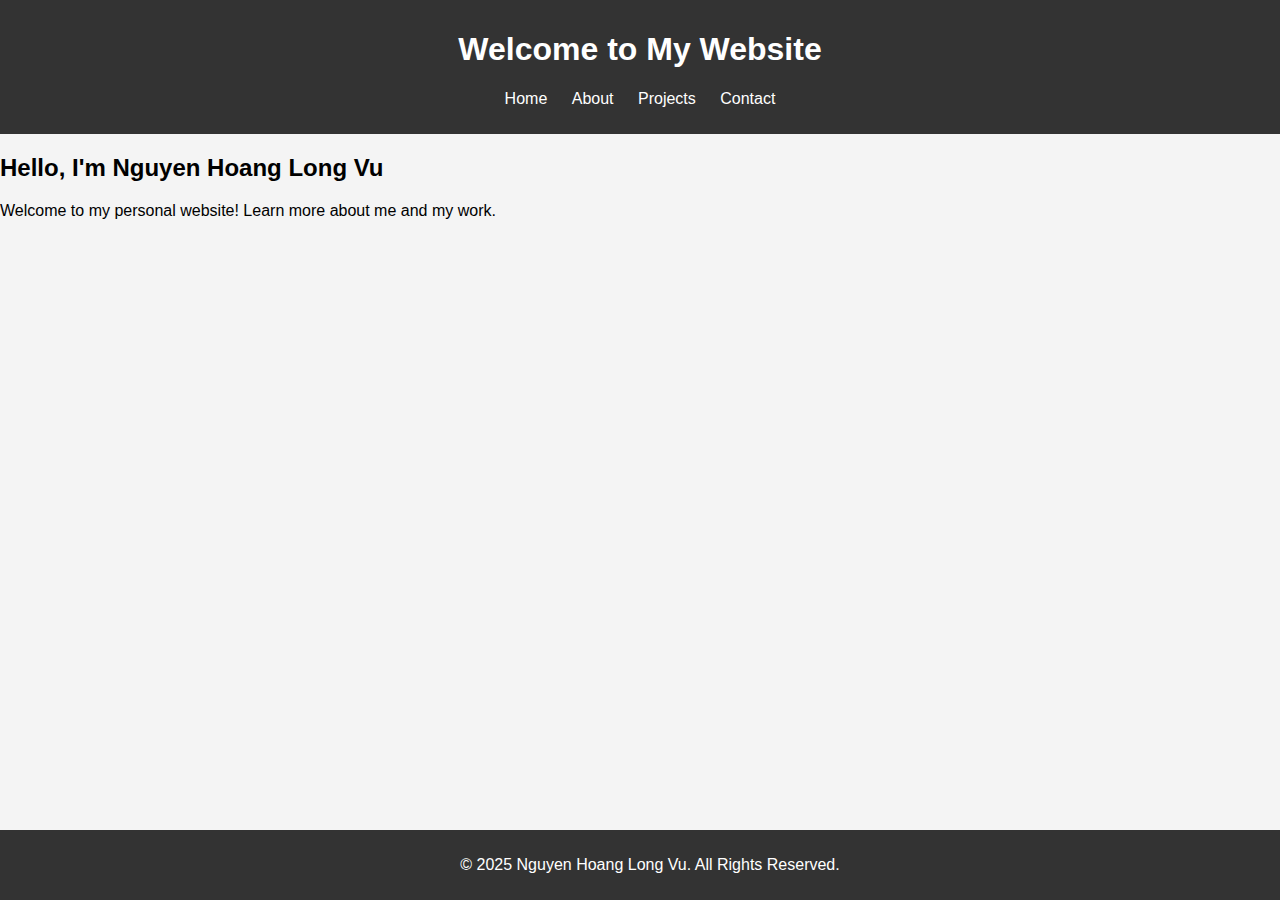
<file: index.html>
<!-- index.html -->
<!DOCTYPE html>
<html lang="en">
<head>
    <meta charset="UTF-8">
    <meta name="viewport" content="width=device-width, initial-scale=1.0">
    <title>Home - My Personal Website</title>
    <link rel="stylesheet" href="styles.css">
</head>
<body>
    <header>
        <h1>Welcome to My Website</h1>
        <nav>
            <ul>
                <li><a href="index.html">Home</a></li>
                <li><a href="about.html">About</a></li>
                <li><a href="projects.html">Projects</a></li>
                <li><a href="contact.html">Contact</a></li>
            </ul>
        </nav>
    </header>
    <section>
        <h2>Hello, I'm Nguyen Hoang Long Vu</h2>
        <p>Welcome to my personal website! Learn more about me and my work.</p>
    </section>
    <footer>
        <p>&copy; 2025 Nguyen Hoang Long Vu. All Rights Reserved.</p>
    </footer>
</body>
</html>
</file>
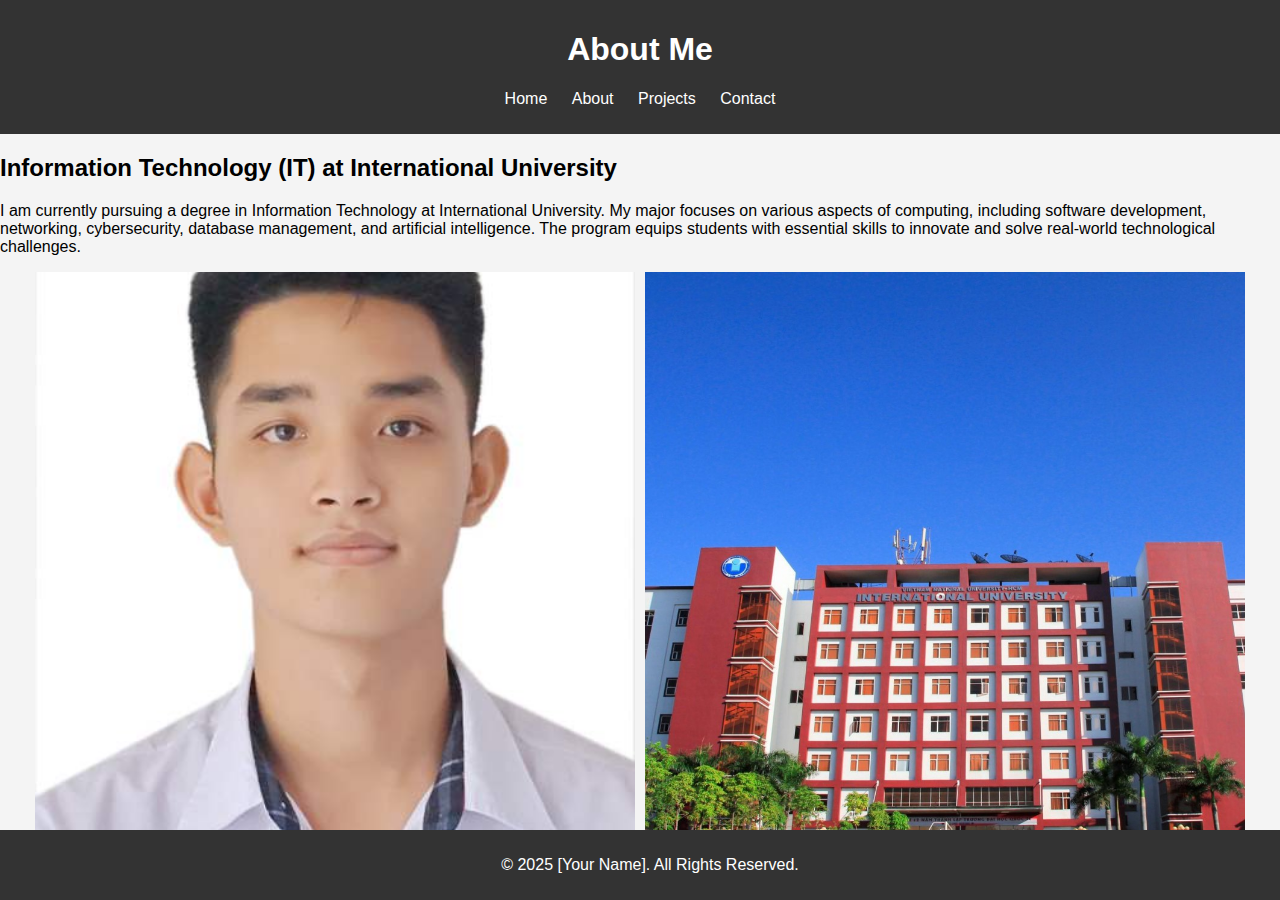
<file: about.html>
<html lang="en">
<head>
    <meta charset="UTF-8">
    <meta name="viewport" content="width=device-width, initial-scale=1.0">
    <title>About - My Personal Website</title>
    <link rel="stylesheet" href="styles.css">
</head>
<body>
    <header>
        <h1>About Me</h1>
        <nav>
            <ul>
                <li><a href="index.html">Home</a></li>
                <li><a href="about.html">About</a></li>
                <li><a href="projects.html">Projects</a></li>
                <li><a href="contact.html">Contact</a></li>
            </ul>
        </nav>
    </header>
    <section>
        <h2>Information Technology (IT) at International University</h2>
        <p>I am currently pursuing a degree in Information Technology at International University. My major focuses on various aspects of computing, including software development, networking, cybersecurity, database management, and artificial intelligence. The program equips students with essential skills to innovate and solve real-world technological challenges.</p>
        <div style="display: flex; justify-content: center; gap: 10px;">
            <img src="Mypicture.jpg" alt="Information Technology" style="width:600px; height:600PX; object-fit: cover;">
            <img src="MyIU.jpg" alt="International University" style="width:600px; height:600px; object-fit: cover;">
        </div>
    </section>
    <footer>
        <p>&copy; 2025 [Your Name]. All Rights Reserved.</p>
    </footer>
</body>
</html>
</file>
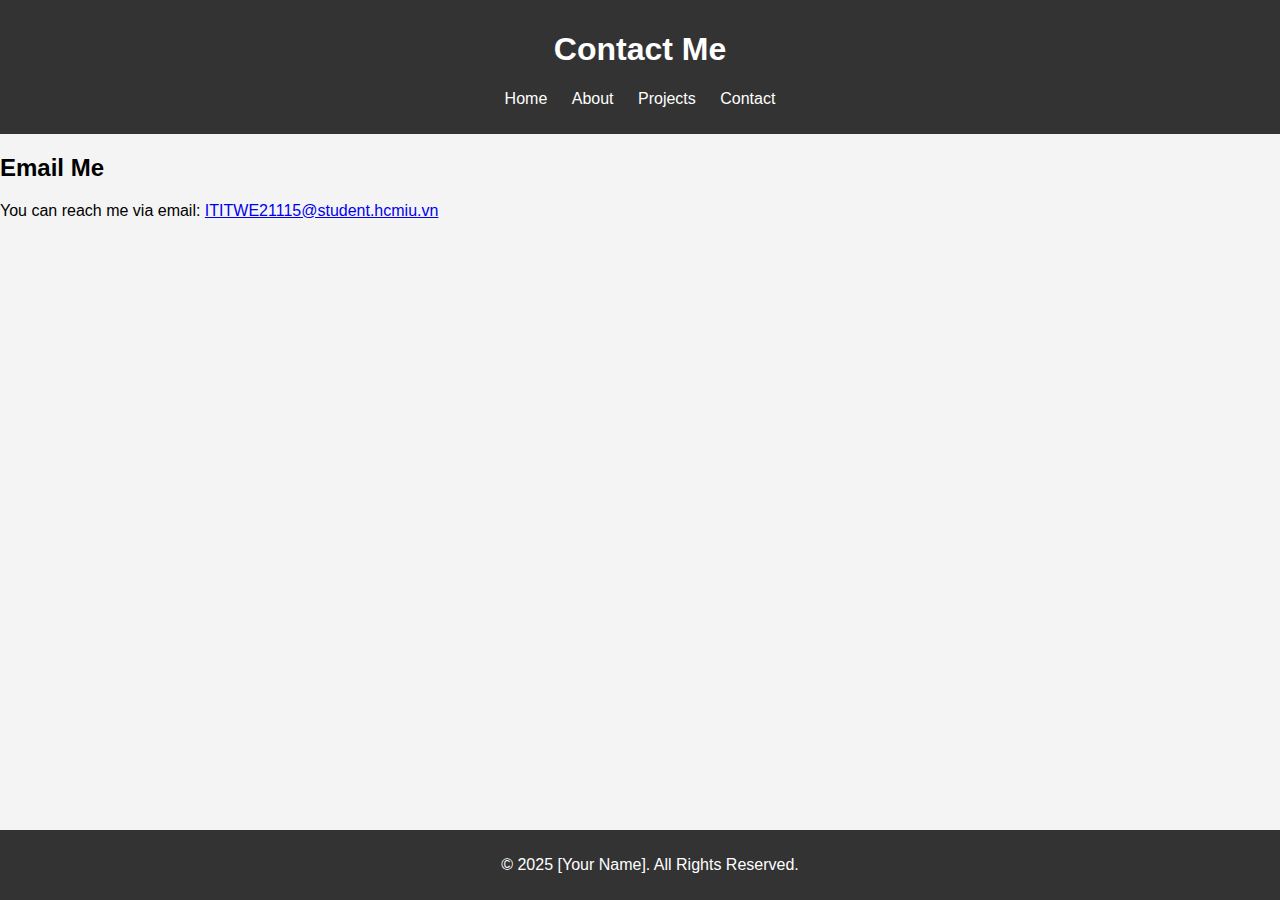
<file: contact.html>
<html lang="en">
<head>
    <meta charset="UTF-8">
    <meta name="viewport" content="width=device-width, initial-scale=1.0">
    <title>Contact - My Personal Website</title>
    <link rel="stylesheet" href="styles.css">
</head>
<body>
    <header>
        <h1>Contact Me</h1>
        <nav>
            <ul>
                <li><a href="index.html">Home</a></li>
                <li><a href="about.html">About</a></li>
                <li><a href="projects.html">Projects</a></li>
                <li><a href="contact.html">Contact</a></li>
            </ul>
        </nav>
    </header>
    <section>
        <h2>Email Me</h2>
        <p>You can reach me via email: <a href="mailto:ITITWE21115@student.hcmiu.vn">ITITWE21115@student.hcmiu.vn</a></p>
    </section>
    <footer>
        <p>&copy; 2025 [Your Name]. All Rights Reserved.</p>
    </footer>
</body>
</html>
</file>
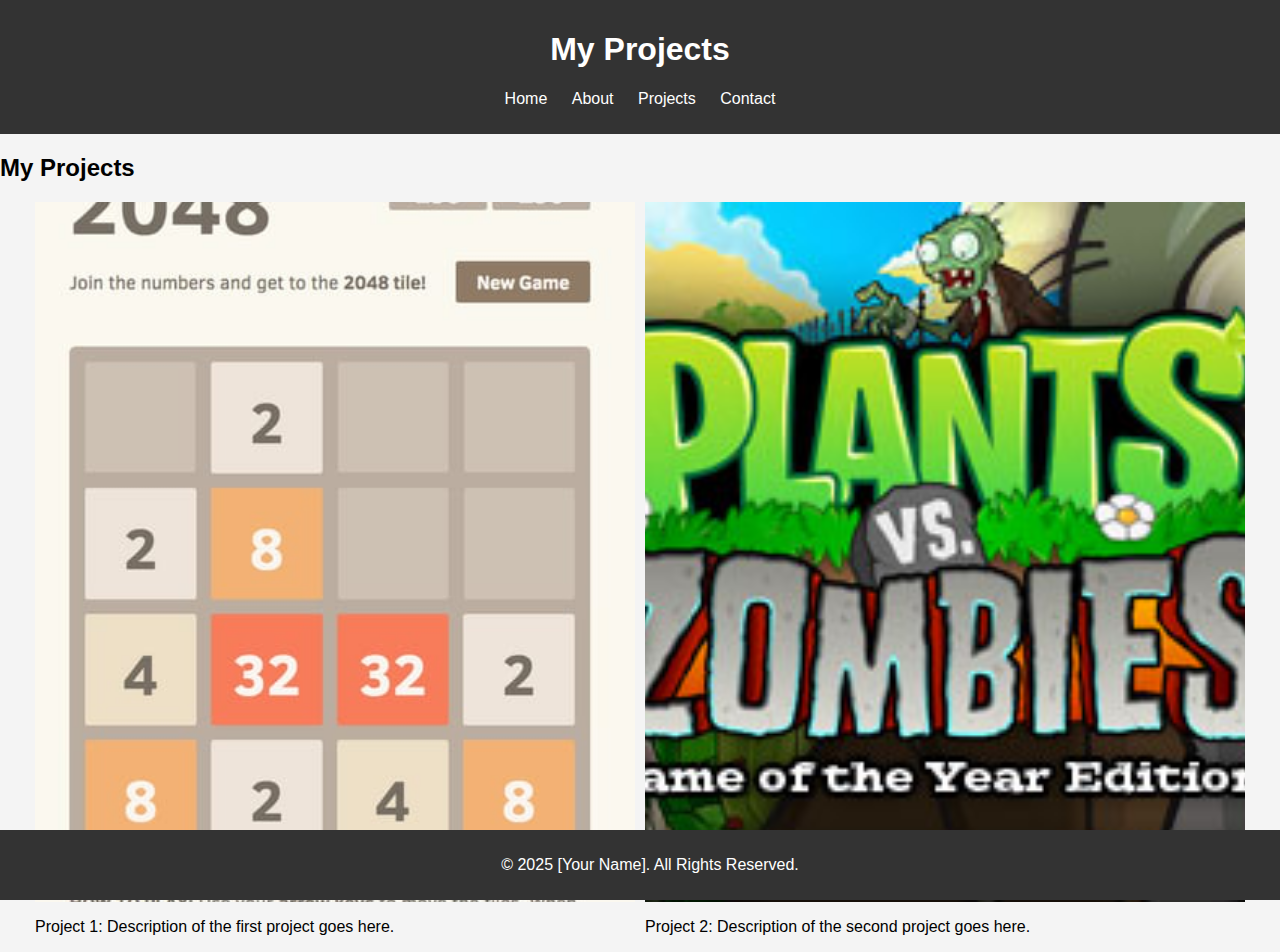
<file: projects.html>
<html lang="en">
<head>
    <meta charset="UTF-8">
    <meta name="viewport" content="width=device-width, initial-scale=1.0">
    <title>Projects - My Personal Website</title>
    <link rel="stylesheet" href="styles.css">
</head>
<body>
    <header>
        <h1>My Projects</h1>
        <nav>
            <ul>
                <li><a href="index.html">Home</a></li>
                <li><a href="about.html">About</a></li>
                <li><a href="projects.html">Projects</a></li>
                <li><a href="contact.html">Contact</a></li>
            </ul>
        </nav>
    </header>
    <section>
        <h2>My Projects</h2>
        <div style="display: flex; justify-content: center; gap: 10px;">
            <div>
                <img src="2048.jpg" alt="Project 2048 Game" style="width:600px; height:700px; object-fit: cover;">
                <p>Project 1: Description of the first project goes here.</p>
            </div>
            <div>
                <img src="zombie.jpg" alt="Project Plant vs Zombie" style="width:600px; height:700px; object-fit: cover;">
                <p>Project 2: Description of the second project goes here.</p>
            </div>
        </div>
    </section>
    <footer>
        <p>&copy; 2025 [Your Name]. All Rights Reserved.</p>
    </footer>
</body>
</html>
</file>
<file: styles.css>
body {
    font-family: Arial, sans-serif;
    margin: 0;
    padding: 0;
    background-color: #f4f4f4;
}
header {
    background: #333;
    color: #fff;
    padding: 10px 20px;
    text-align: center;
}
nav ul {
    list-style: none;
    padding: 0;
}
nav ul li {
    display: inline;
    margin: 0 10px;
}
nav ul li a {
    color: white;
    text-decoration: none;
}
main {
    padding: 20px;
    text-align: center;
}
footer {
    background: #333;
    color: white;
    text-align: center;
    padding: 10px;
    position: fixed;
    bottom: 0;
    width: 100%;
}
</file>
